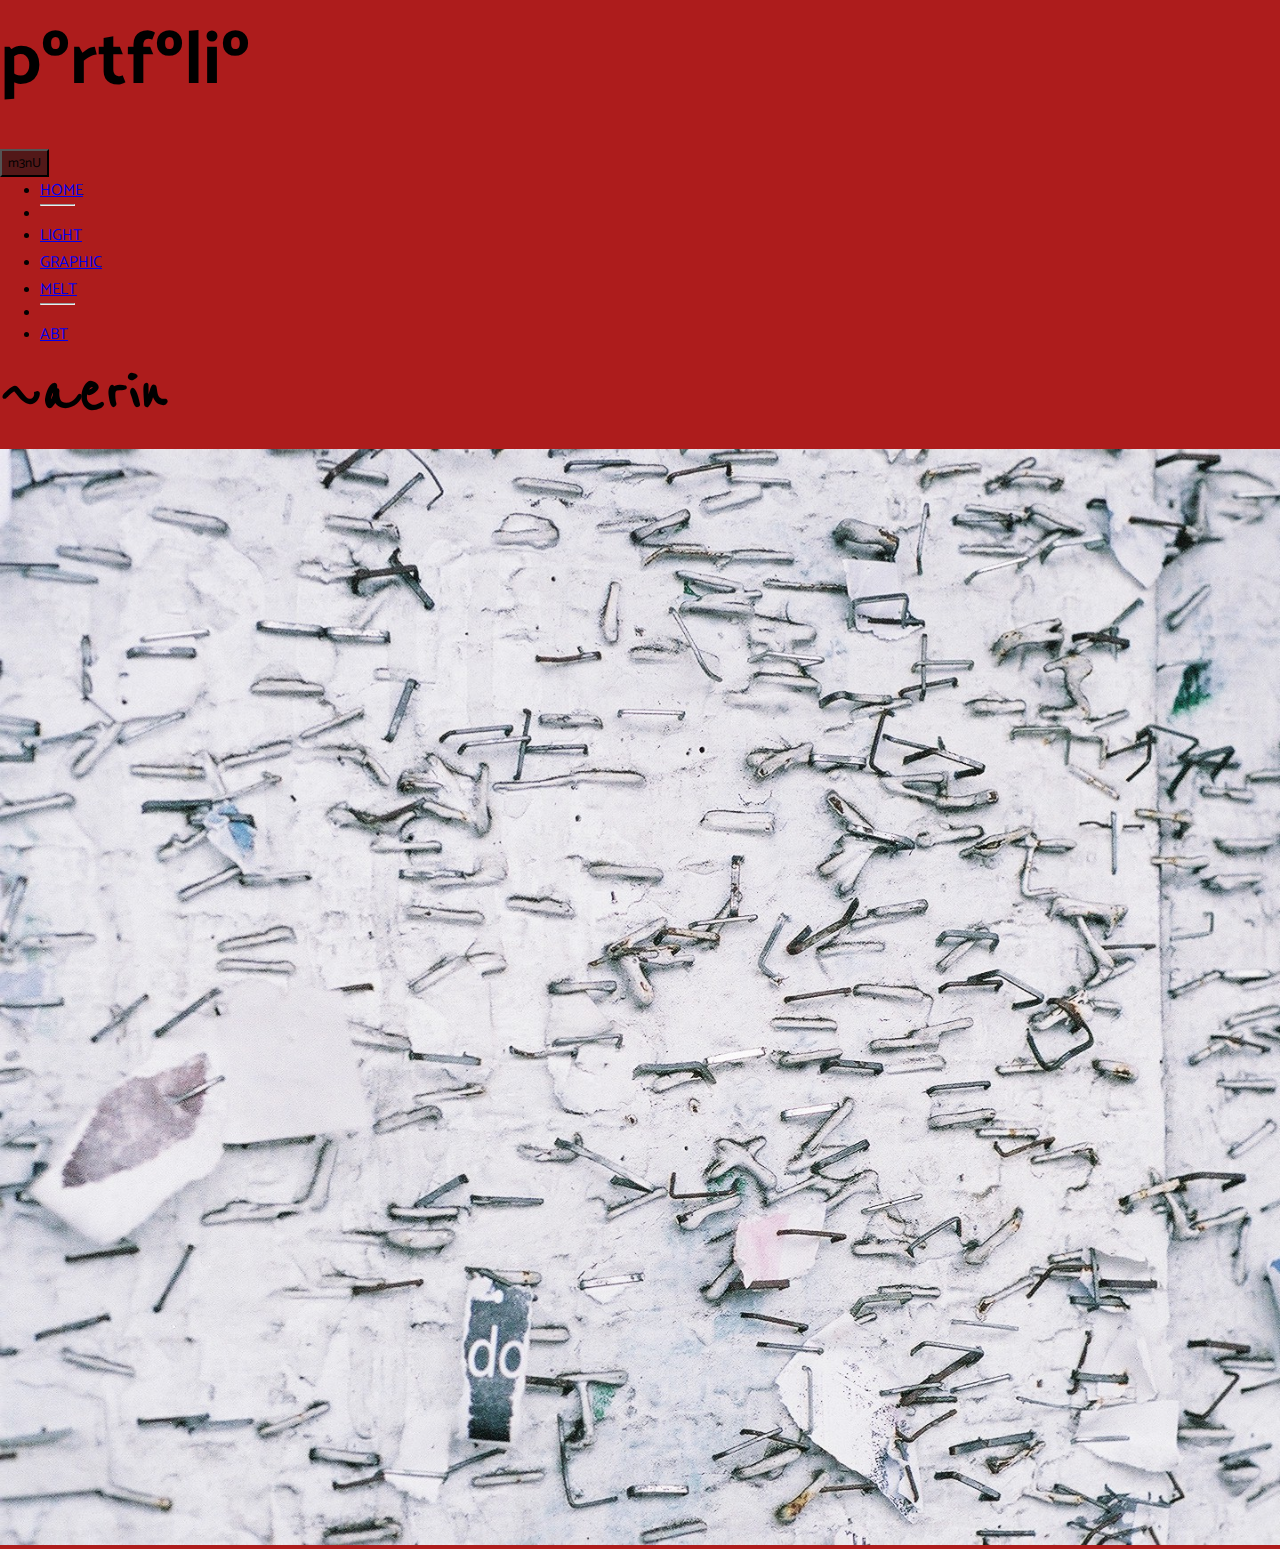
<file: index.html>
<!DOCTYPE html>

<html>
    <head>
        <title>_43R1N</title>
        <script src="https://cdn.jsdelivr.net/npm/bootstrap@5.0.0-beta3/dist/js/bootstrap.bundle.min.js" integrity="sha384-JEW9xMcG8R+pH31jmWH6WWP0WintQrMb4s7ZOdauHnUtxwoG2vI5DkLtS3qm9Ekf" crossorigin="anonymous"></script>
        <link href="https://cdn.jsdelivr.net/npm/bootstrap@5.0.0-beta3/dist/css/bootstrap.min.css" rel="stylesheet" integrity="sha384-eOJMYsd53ii+scO/bJGFsiCZc+5NDVN2yr8+0RDqr0Ql0h+rP48ckxlpbzKgwra6" crossorigin="anonymous">
        <link rel="preconnect" href="https://fonts.gstatic.com">
        <link href="https://fonts.googleapis.com/css2?family=Catamaran:wght@900&family=Reenie+Beanie&display=swap" rel="stylesheet">
        <link href="style2.css" rel="stylesheet" type="text/css">
    </head>

    <body>

        <!--header area-->
        <div style="margin-left: 0; margin-right: 0; width: 100vw;" class="container">
          <div class="row" style="margin:0; width:100vw;">
            <div class="col-sm-3">
              <h1>pºrtfºliº</h1>
            </div>
            <div class="col-sm-7">
              <!-- Dropdown menu button -->
              <div style="margin-left: 0;" class="btn-group">
                <button style="background-color: #521818; font-family: 'Catamaran', sans-serif;" class="btn btn-secondary btn-lg dropdown-toggle" type="button" data-bs-toggle="dropdown" aria-expanded="false">
                  m3nU
                </button>
                <ul class="dropdown-menu">
                  <li><a style="font-family: 'Catamaran', sans-serif;"class="dropdown-item" href="index.html">HOME</a></li>
                  <li><hr class="dropdown-divider"></li>
                  <li><a style="font-family: 'Catamaran', sans-serif;"class="dropdown-item" href="photo.html">LIGHT</a></li>
                  <li><a style="font-family: 'Catamaran', sans-serif;"class="dropdown-item" href="drawpaint.html">GRAPHIC</a></li>
                  <li><a style="font-family: 'Catamaran', sans-serif;"class="dropdown-item" href="mixed.html">MELT</a></li>
                  <li><hr class="dropdown-divider"></li>
                  <li><a style="font-family: 'Catamaran', sans-serif;"class="dropdown-item" href="about.html">ABT</a></li>
                </ul>
              </div>
            </div>
            <div class="col-sm-2">
              <h2 style="font-size: 75px;">~aerin</h2>
            </div>
          </div>
        </div>


      <img style="padding: 0; width: 100vw; margin-top: 15px;" src="images/staple.JPG">








    </body>

</html>
</file>
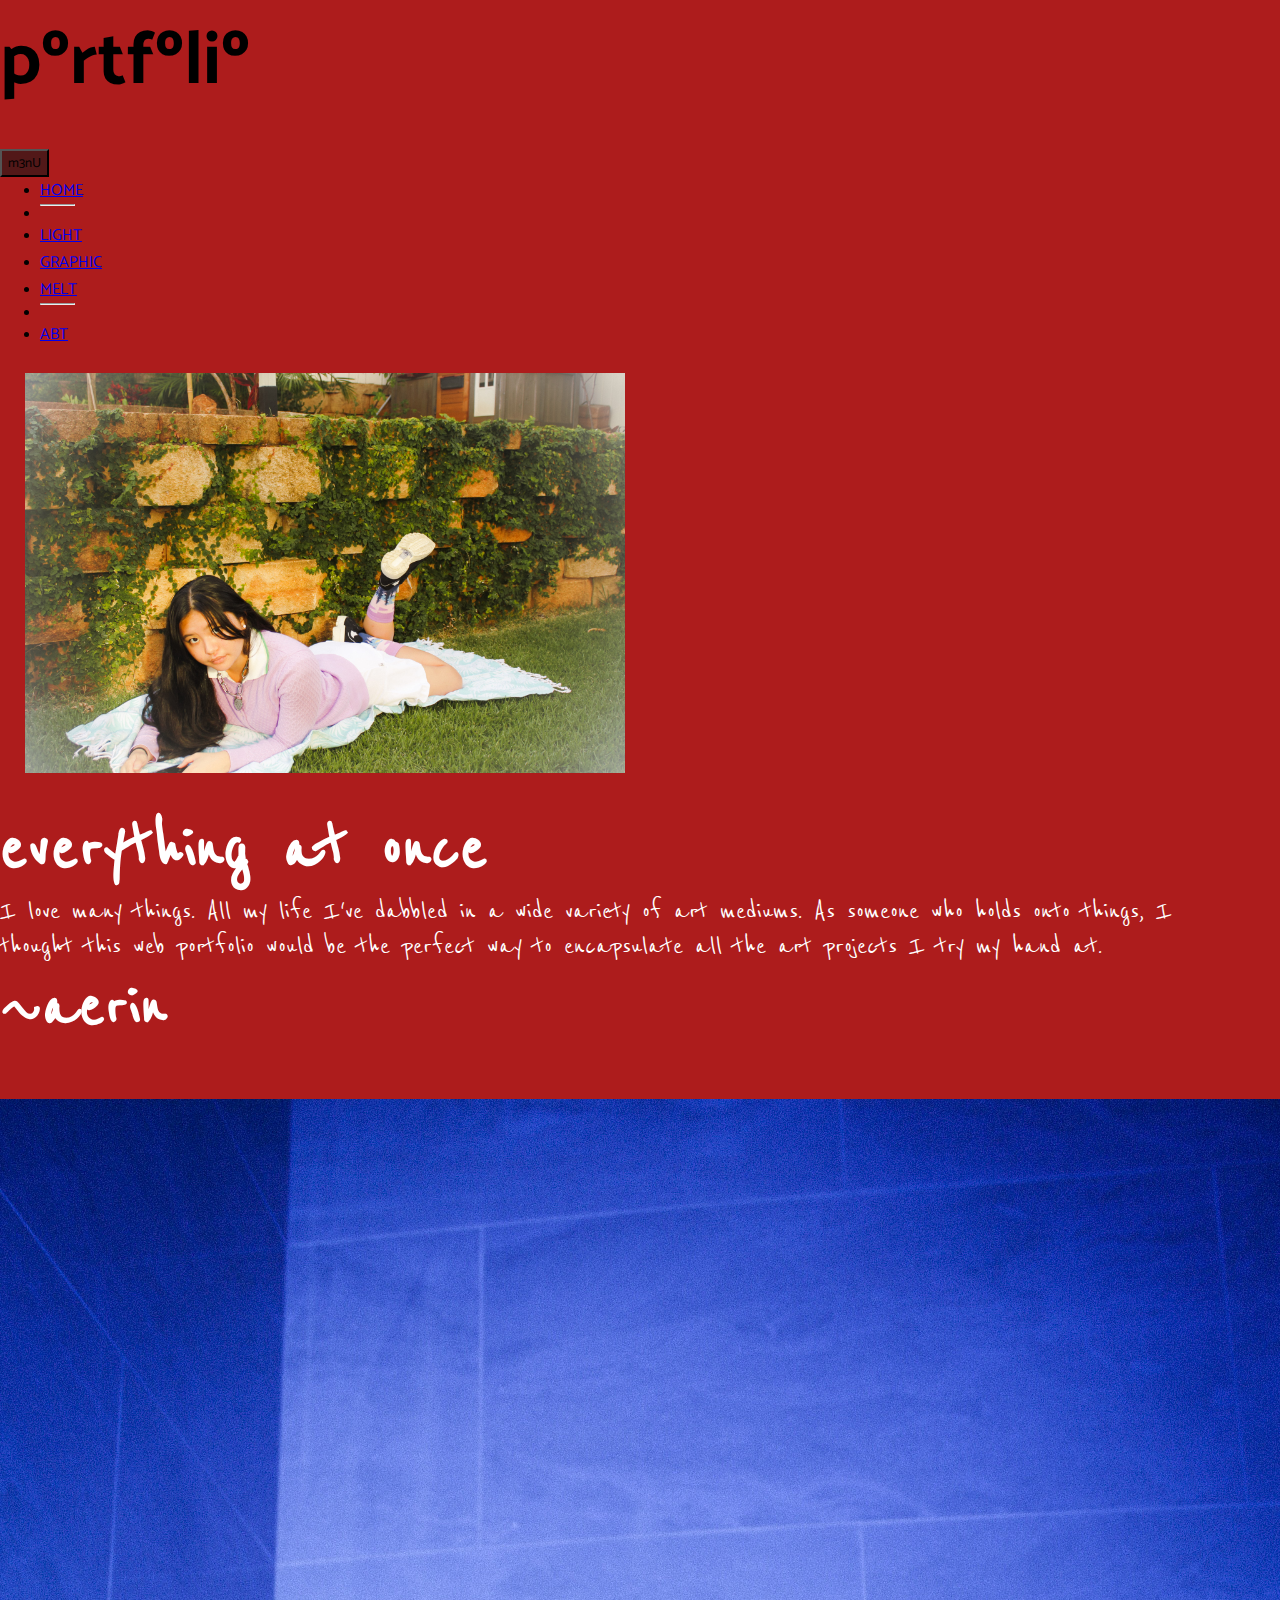
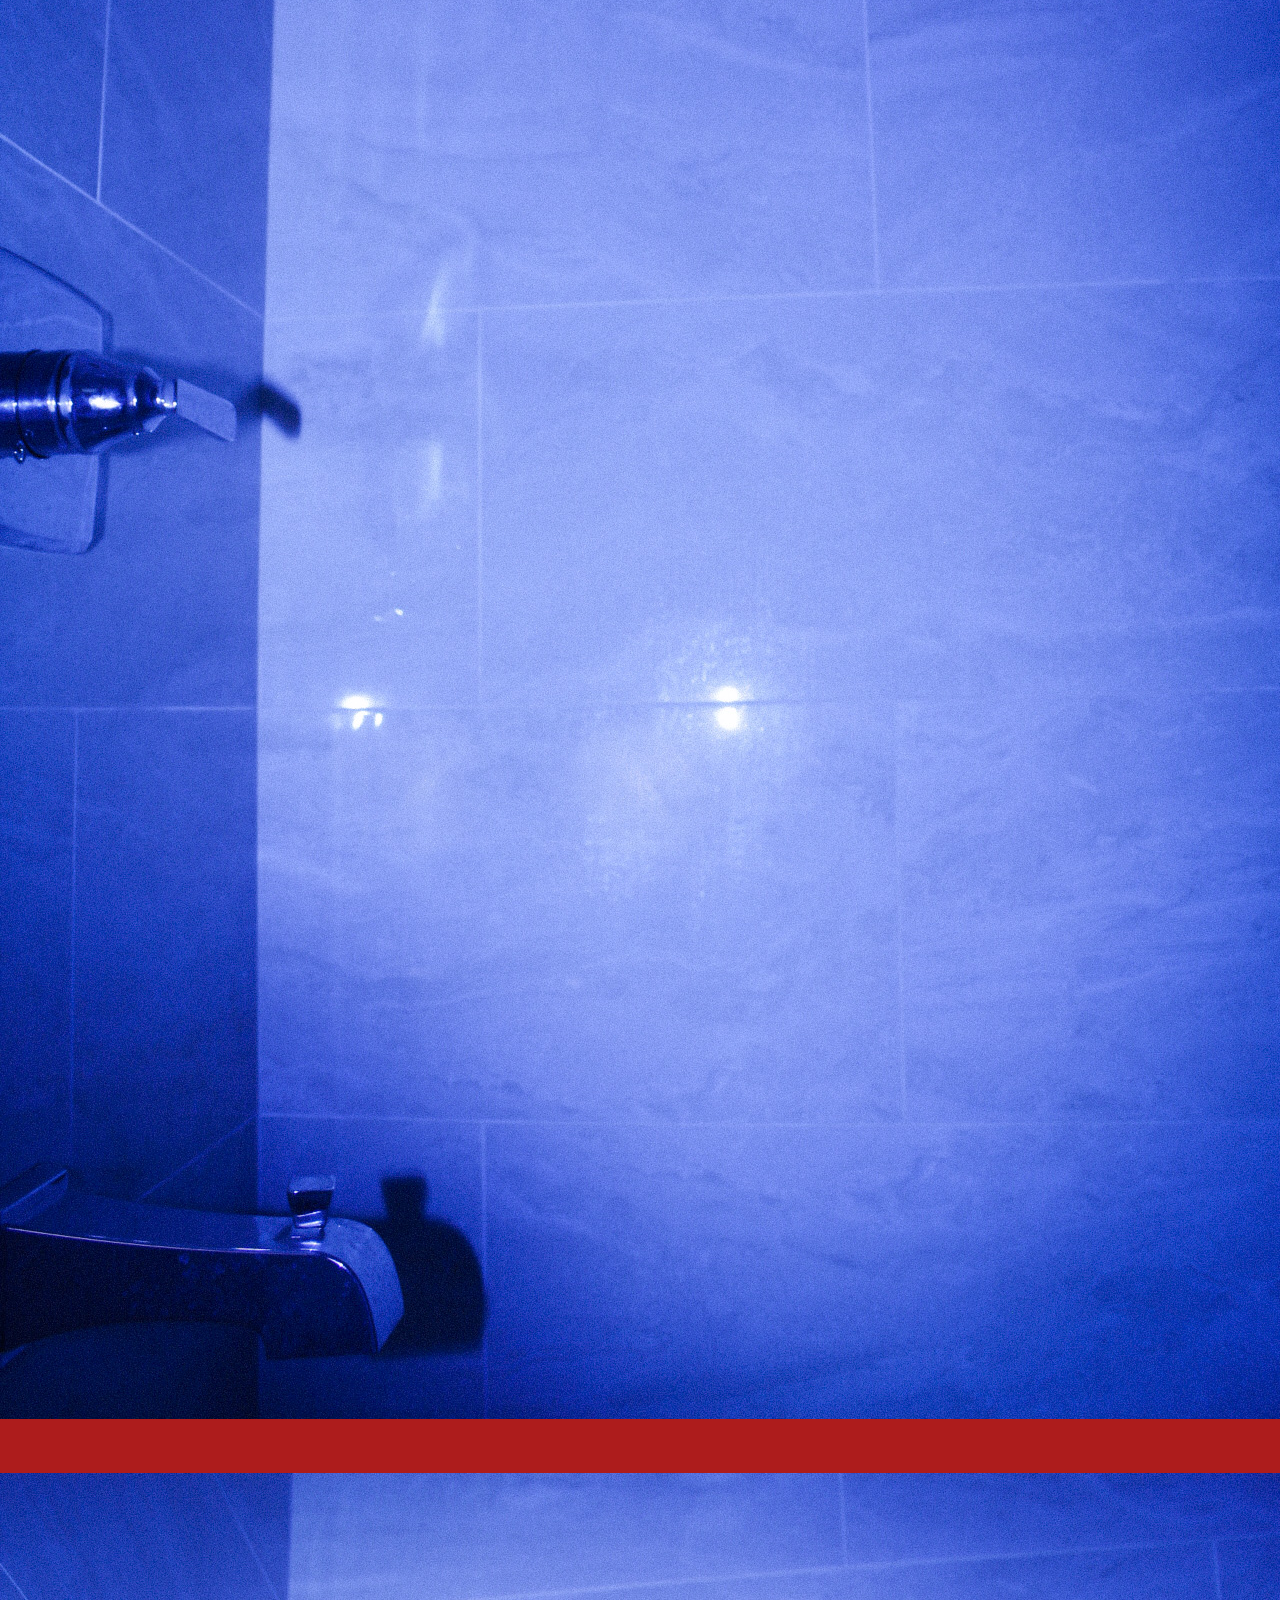
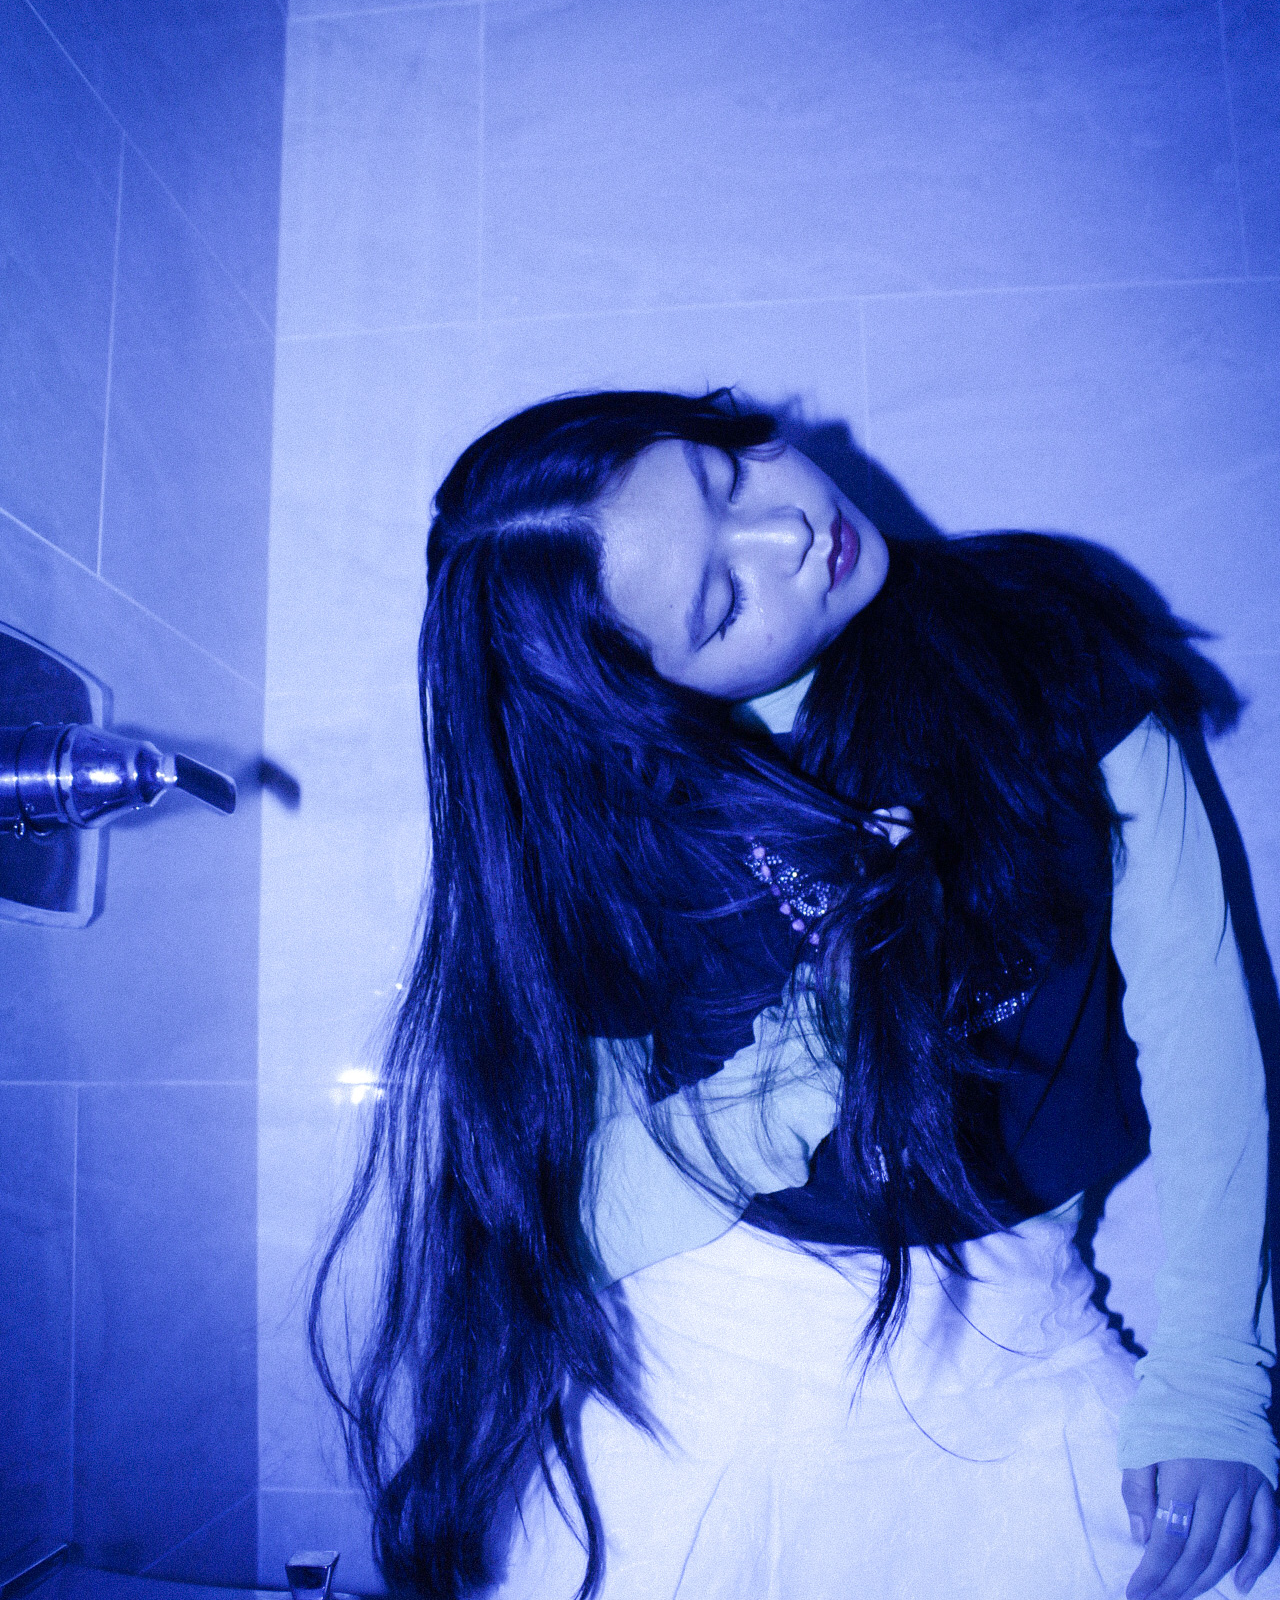
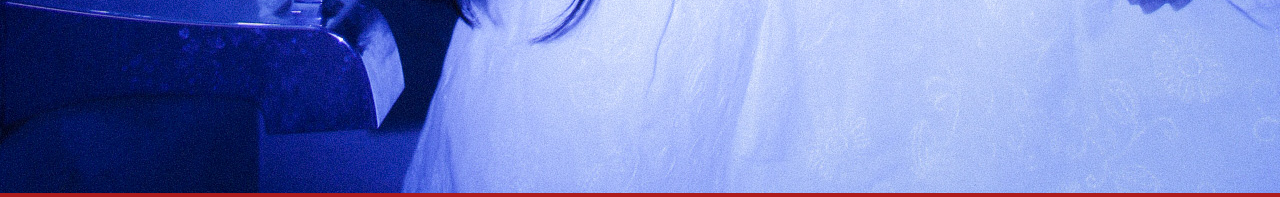
<file: about.html>
<!DOCTYPE html>

<html>
    <head>
        <title>ABT</title>
        <script src="https://cdn.jsdelivr.net/npm/bootstrap@5.0.0-beta3/dist/js/bootstrap.bundle.min.js" integrity="sha384-JEW9xMcG8R+pH31jmWH6WWP0WintQrMb4s7ZOdauHnUtxwoG2vI5DkLtS3qm9Ekf" crossorigin="anonymous"></script>
        <link href="https://cdn.jsdelivr.net/npm/bootstrap@5.0.0-beta3/dist/css/bootstrap.min.css" rel="stylesheet" integrity="sha384-eOJMYsd53ii+scO/bJGFsiCZc+5NDVN2yr8+0RDqr0Ql0h+rP48ckxlpbzKgwra6" crossorigin="anonymous">
        <link rel="preconnect" href="https://fonts.gstatic.com">
        <link href="https://fonts.googleapis.com/css2?family=Catamaran:wght@900&family=Reenie+Beanie&display=swap" rel="stylesheet">
        <link href="style2.css" rel="stylesheet" type="text/css">

    </head>

    <body>

        <!--header area-->
        <div style="margin-left: 0; margin-right: 0;" class="container">
          <div style="width: 100vw;" class="row">
            <div class="col-sm-3">
              <h1>pºrtfºliº</h1>
            </div>
            <div class="col-sm-7">
              <!-- Dropdown menu button -->
              <div style="margin-left: 0;" class="btn-group">
                <button style="background-color: #521818; font-family: 'Catamaran', sans-serif;" class="btn btn-secondary btn-lg dropdown-toggle" type="button" data-bs-toggle="dropdown" aria-expanded="false">
                  m3nU
                </button>
                <ul class="dropdown-menu">
                  <li><a style="font-family: 'Catamaran', sans-serif;"class="dropdown-item" href="index.html">HOME</a></li>
                  <li><hr class="dropdown-divider"></li>
                  <li><a style="font-family: 'Catamaran', sans-serif;"class="dropdown-item" href="photo.html">LIGHT</a></li>
                  <li><a style="font-family: 'Catamaran', sans-serif;"class="dropdown-item" href="drawpaint.html">GRAPHIC</a></li>
                  <li><a style="font-family: 'Catamaran', sans-serif;"class="dropdown-item" href="mixed.html">MELT</a></li>
                  <li><hr class="dropdown-divider"></li>
                  <li><a style="font-family: 'Catamaran', sans-serif;"class="dropdown-item" href="about.html">ABT</a></li>
                </ul>
              </div>
            </div>
            <div class="col-sm-2">

            </div>
          </div>
        </div>

        <!--content area-->
        <div style="width: 100vw;" class="container">
          <div style="width: 100vw;" class="row">
            <div class="col">
              <img width=650px src="images/aerin.JPG">
            </div>
            <div class="col">
              <h2 style="color: #fff;">everything at once</h2>
              <p style="margin-right: 100px;">
                I love many things. All my life I've dabbled in a
                wide variety of art mediums. As someone who holds
                onto things, I thought this web portfolio would be
                the perfect way to encapsulate all the art projects
                I try my hand at.
              </p>
              <h2 style="font-size: 75px; color: #fff;">~aerin</h2>
            </div>
          </div>
          <div style="width: 100vw;" class="row">
            <!--<div class="col-sm-1"></div>-->
            <div style="margin: 0; padding: 0; margin-top: 50px;" class="col-sm">
              <img style="margin: 0; padding: 0;" width=100% src="images/blue.JPG">
            </div>
            <div style="margin: 0; padding: 0; margin-top: 50px;" class="col-sm">
              <img style="margin: 0; padding: 0;" width=100% src="images/blue2.JPG">
            </div>
            <!--<div class="col-sm-1"></div>-->
          </div>
        </div>





    </body>




</html>
</file>
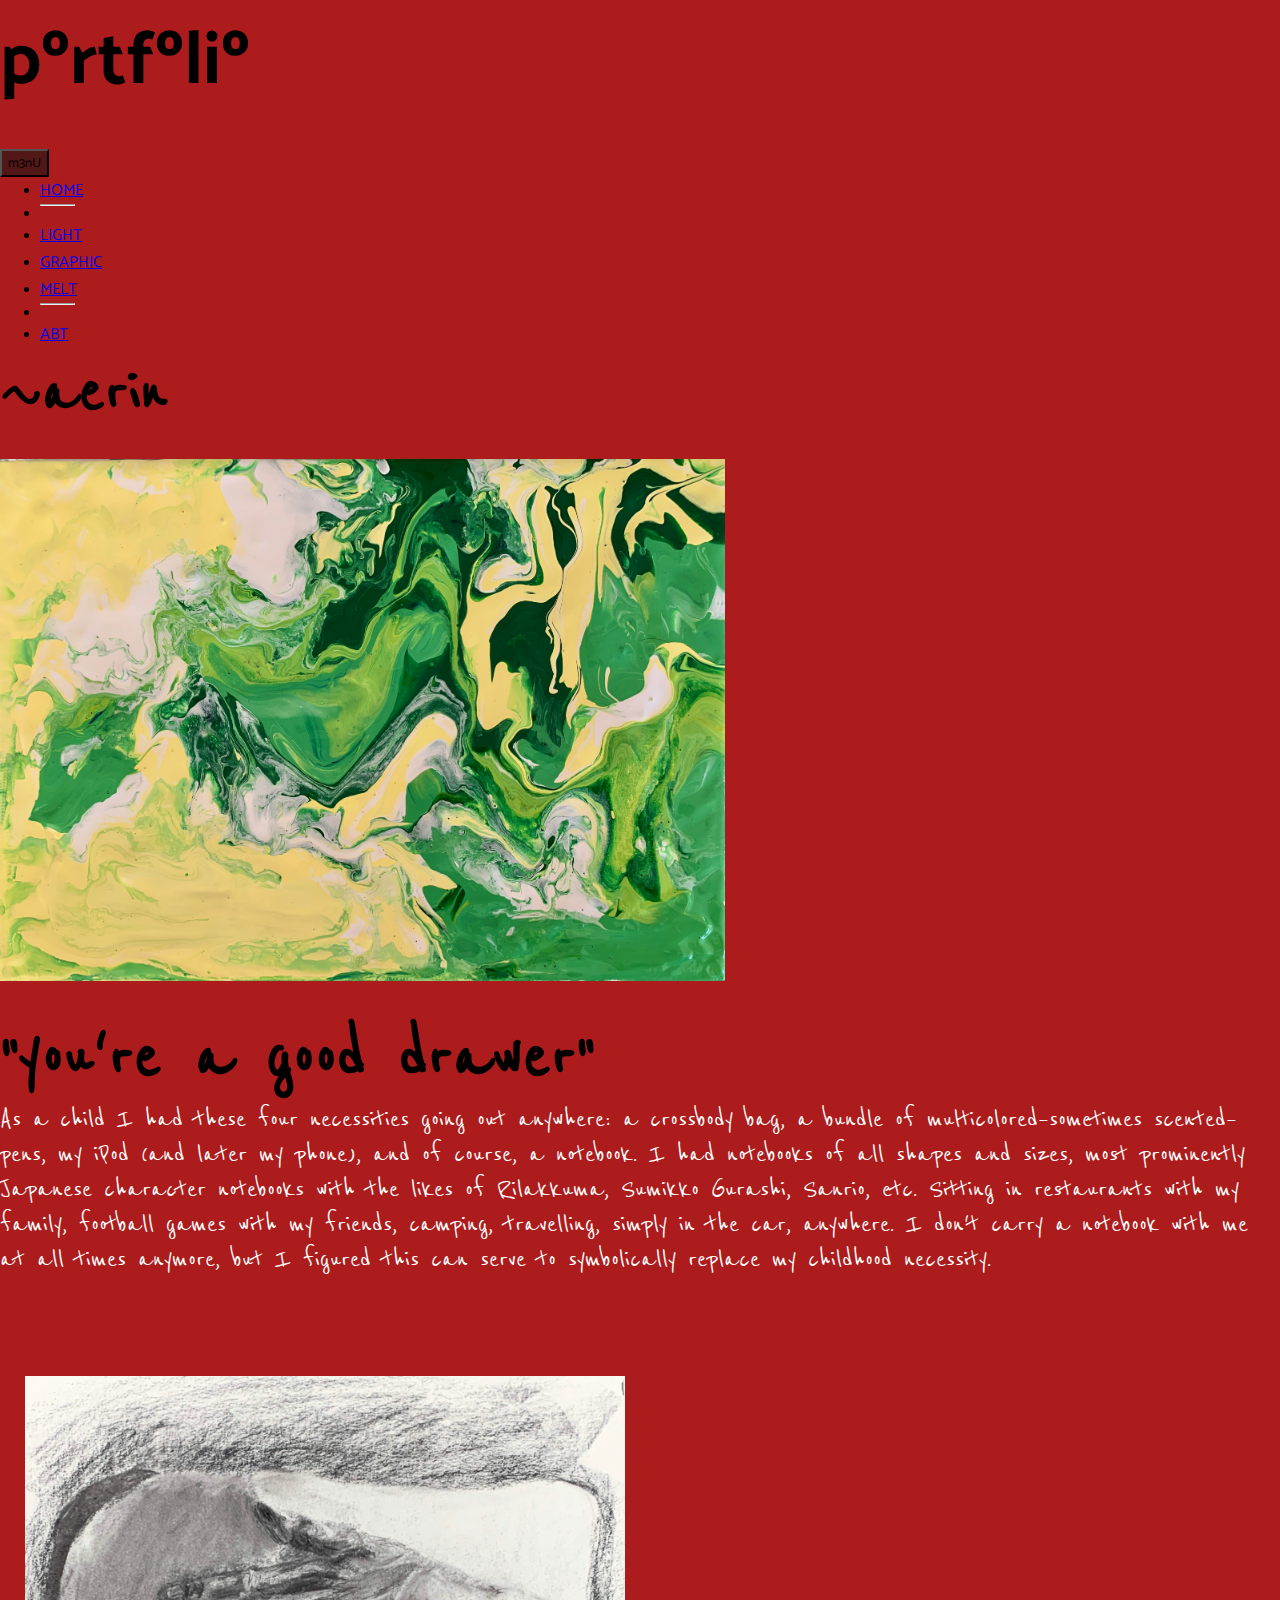
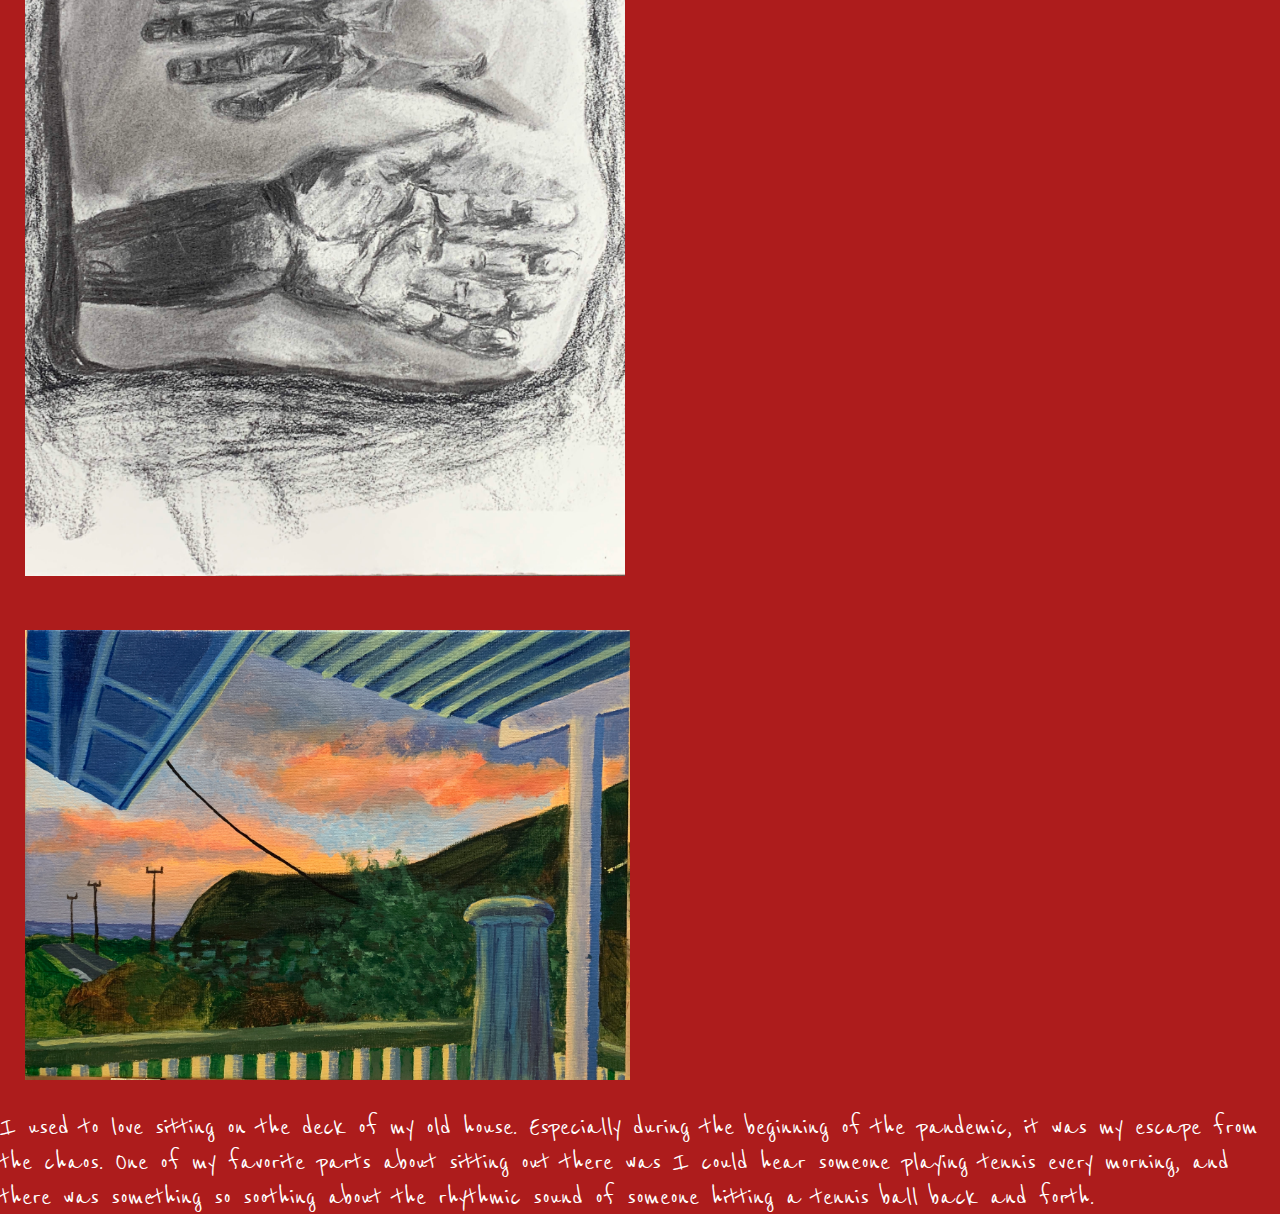
<file: drawpaint.html>
<!DOCTYPE html>

<html>
    <head>
        <title>GRAPHIC</title>
        <script src="https://cdn.jsdelivr.net/npm/bootstrap@5.0.0-beta3/dist/js/bootstrap.bundle.min.js" integrity="sha384-JEW9xMcG8R+pH31jmWH6WWP0WintQrMb4s7ZOdauHnUtxwoG2vI5DkLtS3qm9Ekf" crossorigin="anonymous"></script>
        <link href="https://cdn.jsdelivr.net/npm/bootstrap@5.0.0-beta3/dist/css/bootstrap.min.css" rel="stylesheet" integrity="sha384-eOJMYsd53ii+scO/bJGFsiCZc+5NDVN2yr8+0RDqr0Ql0h+rP48ckxlpbzKgwra6" crossorigin="anonymous">
        <link rel="preconnect" href="https://fonts.gstatic.com">
        <link href="https://fonts.googleapis.com/css2?family=Catamaran:wght@900&family=Reenie+Beanie&display=swap" rel="stylesheet">
        <link href="style2.css" rel="stylesheet" type="text/css">

    </head>

    <body>

        <!--header area-->
        <div style="margin-left: 0; margin-right: 0;" class="container">
          <div style="width: 100vw;" class="row">
            <div class="col-sm-3">
              <h1>pºrtfºliº</h1>
            </div>
            <div class="col-sm-7">
              <!-- Dropdown menu button -->
              <div style="margin-left: 0;" class="btn-group">
                <button style="background-color: #521818; font-family: 'Catamaran', sans-serif;" class="btn btn-secondary btn-lg dropdown-toggle" type="button" data-bs-toggle="dropdown" aria-expanded="false">
                  m3nU
                </button>
                <ul class="dropdown-menu">
                  <li><a style="font-family: 'Catamaran', sans-serif;"class="dropdown-item" href="index.html">HOME</a></li>
                  <li><hr class="dropdown-divider"></li>
                  <li><a style="font-family: 'Catamaran', sans-serif;"class="dropdown-item" href="photo.html">LIGHT</a></li>
                  <li><a style="font-family: 'Catamaran', sans-serif;"class="dropdown-item" href="drawpaint.html">GRAPHIC</a></li>
                  <li><a style="font-family: 'Catamaran', sans-serif;"class="dropdown-item" href="mixed.html">MELT</a></li>
                  <li><hr class="dropdown-divider"></li>
                  <li><a style="font-family: 'Catamaran', sans-serif;"class="dropdown-item" href="about.html">ABT</a></li>
                </ul>
              </div>
            </div>
            <div class="col-sm-2">
              <h2 style="font-size: 75px;">~aerin</h2>
            </div>
          </div>
        </div>

        <!--photos of work-->
        <div style="width: 100vw; margin-left: 0; margin-right: 0;" class="container">
          <div style="width: 100vw;" class="row">
            <div style="padding-left: 0; margin-left: 0;" class="col">
              <img style="padding-left: 0; margin-left: 0;" width=750px src="images/drip.jpg">
            </div>
            <div class="col">
              <h2>"you're a good drawer"</h2>
              <p style="margin-right: 15px;">
                As a child I had these four necessities going out anywhere:
                a crossbody bag, a bundle of multicolored–sometimes scented–pens,
                my iPod (and later my phone), and of course, a notebook. I had
                notebooks of all shapes and sizes, most prominently Japanese character
                notebooks with the likes of Rilakkuma, Sumikko Gurashi, Sanrio, etc.
                Sitting in restaurants with my family, football games with my friends,
                camping, travelling, simply in the car, anywhere. I don't carry a notebook
                with me at all times anymore, but I figured this can serve to symbolically
                replace my childhood necessity.
              </p>
            </div>
          </div>
          <div style="width: 100vw;" class="row">
            <div class="col-sm-5">
              <img style="margin-top: 75px;" width=650px src="images/charcoal.JPG">
            </div>
            <div class="col-sm-1"></div>
            <div style="padding-right: 0; margin-right: 0;" class="col-sm-6">
              <img style="padding-right: 0; margin-right: 0;" width=630px src="images/deck.jpeg">
              <p style="margin-right: 20px;">
                I used to love sitting on the deck of my old house. Especially during the beginning
                of the pandemic, it was my escape from the chaos. One of my favorite parts about
                sitting out there was I could hear someone playing tennis every morning, and there
                was something so soothing about the rhythmic sound of someone hitting a tennis ball
                back and forth.
              </p>
            </div>
          </div>
        </div>



    </body>




</html>
</file>
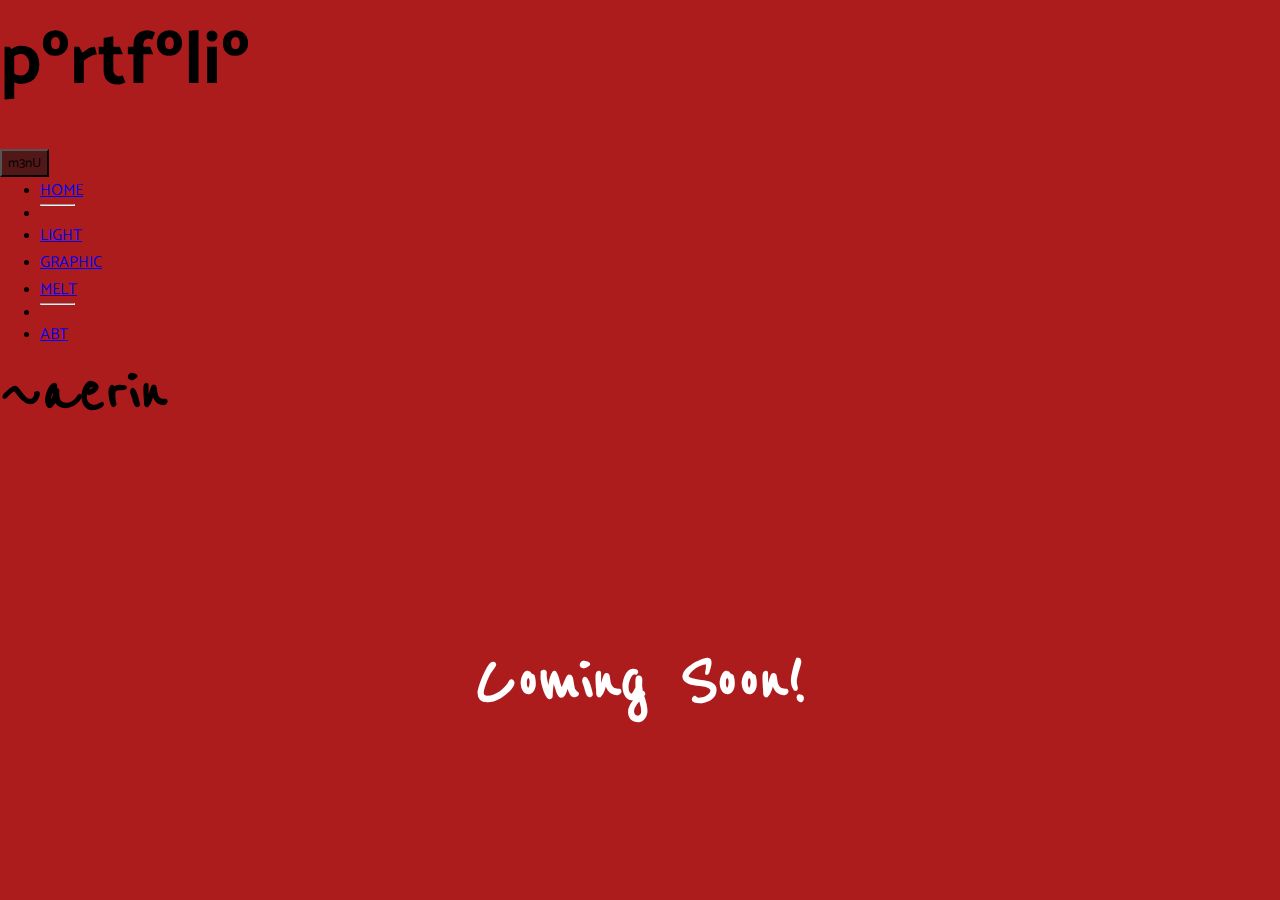
<file: mixed.html>
<!DOCTYPE html>

<html>
    <head>
        <title>MELT</title>
        <script src="https://cdn.jsdelivr.net/npm/bootstrap@5.0.0-beta3/dist/js/bootstrap.bundle.min.js" integrity="sha384-JEW9xMcG8R+pH31jmWH6WWP0WintQrMb4s7ZOdauHnUtxwoG2vI5DkLtS3qm9Ekf" crossorigin="anonymous"></script>
        <link href="https://cdn.jsdelivr.net/npm/bootstrap@5.0.0-beta3/dist/css/bootstrap.min.css" rel="stylesheet" integrity="sha384-eOJMYsd53ii+scO/bJGFsiCZc+5NDVN2yr8+0RDqr0Ql0h+rP48ckxlpbzKgwra6" crossorigin="anonymous">
        <link rel="preconnect" href="https://fonts.gstatic.com">
        <link href="https://fonts.googleapis.com/css2?family=Catamaran:wght@900&family=Reenie+Beanie&display=swap" rel="stylesheet">
        <link href="style2.css" rel="stylesheet" type="text/css">

    </head>

    <body>

        <!--header area-->
        <div style="margin-left: 0; margin-right: 0;" class="container">
          <div style="width: 100vw;" class="row">
            <div class="col-sm-3">
              <h1>pºrtfºliº</h1>
            </div>
            <div class="col-sm-7">
              <!-- Dropdown menu button -->
              <div style="margin-left: 0;" class="btn-group">
                <button style="background-color: #521818; font-family: 'Catamaran', sans-serif;" class="btn btn-secondary btn-lg dropdown-toggle" type="button" data-bs-toggle="dropdown" aria-expanded="false">
                  m3nU
                </button>
                <ul class="dropdown-menu">
                  <li><a style="font-family: 'Catamaran', sans-serif;"class="dropdown-item" href="index.html">HOME</a></li>
                  <li><hr class="dropdown-divider"></li>
                  <li><a style="font-family: 'Catamaran', sans-serif;"class="dropdown-item" href="photo.html">LIGHT</a></li>
                  <li><a style="font-family: 'Catamaran', sans-serif;"class="dropdown-item" href="drawpaint.html">GRAPHIC</a></li>
                  <li><a style="font-family: 'Catamaran', sans-serif;"class="dropdown-item" href="mixed.html">MELT</a></li>
                  <li><hr class="dropdown-divider"></li>
                  <li><a style="font-family: 'Catamaran', sans-serif;"class="dropdown-item" href="about.html">ABT</a></li>
                </ul>
              </div>
            </div>
            <div class="col-sm-2">
              <h2 style="font-size: 75px;">~aerin</h2>
            </div>
          </div>
        </div>

        <!--coming soon-->
        <h2 style="color: #fff; font-size: 80px; text-align: center; margin-top: 200px;">Coming Soon!</h2>



    </body>




</html>
</file>
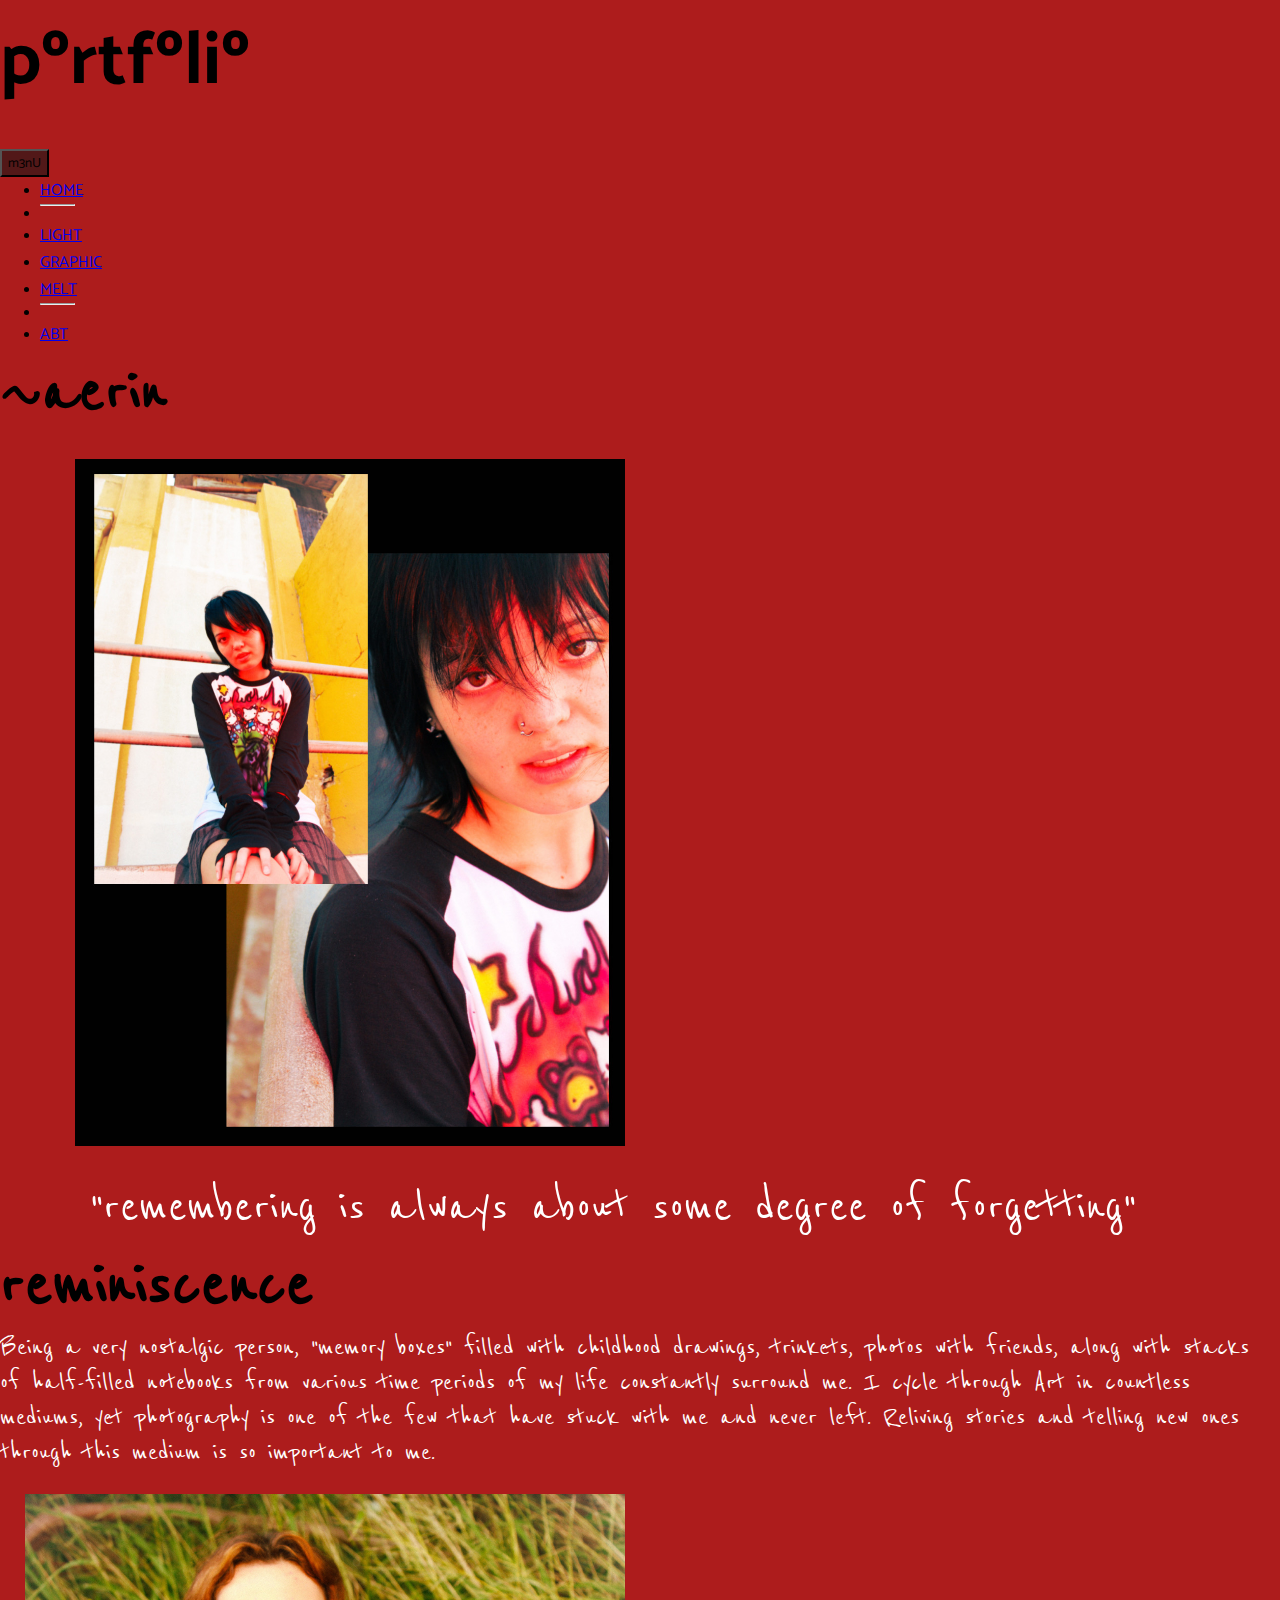
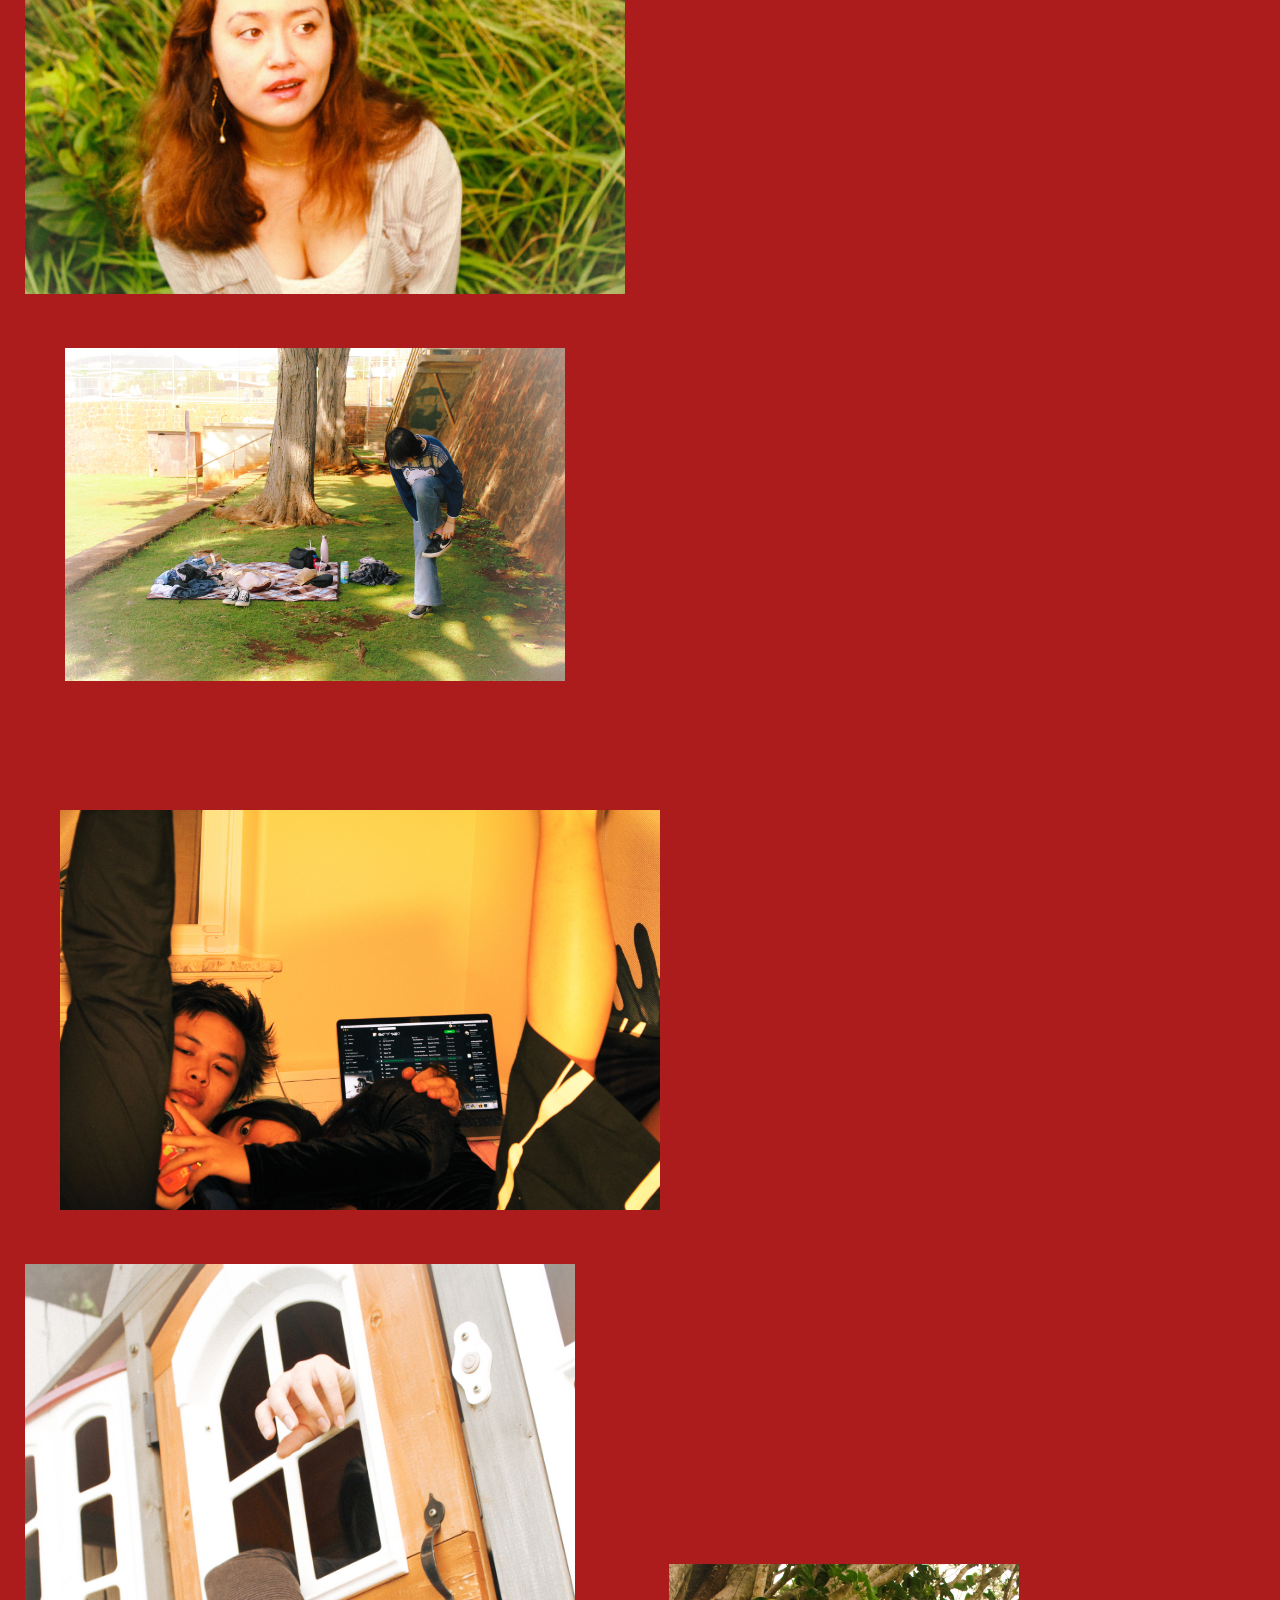
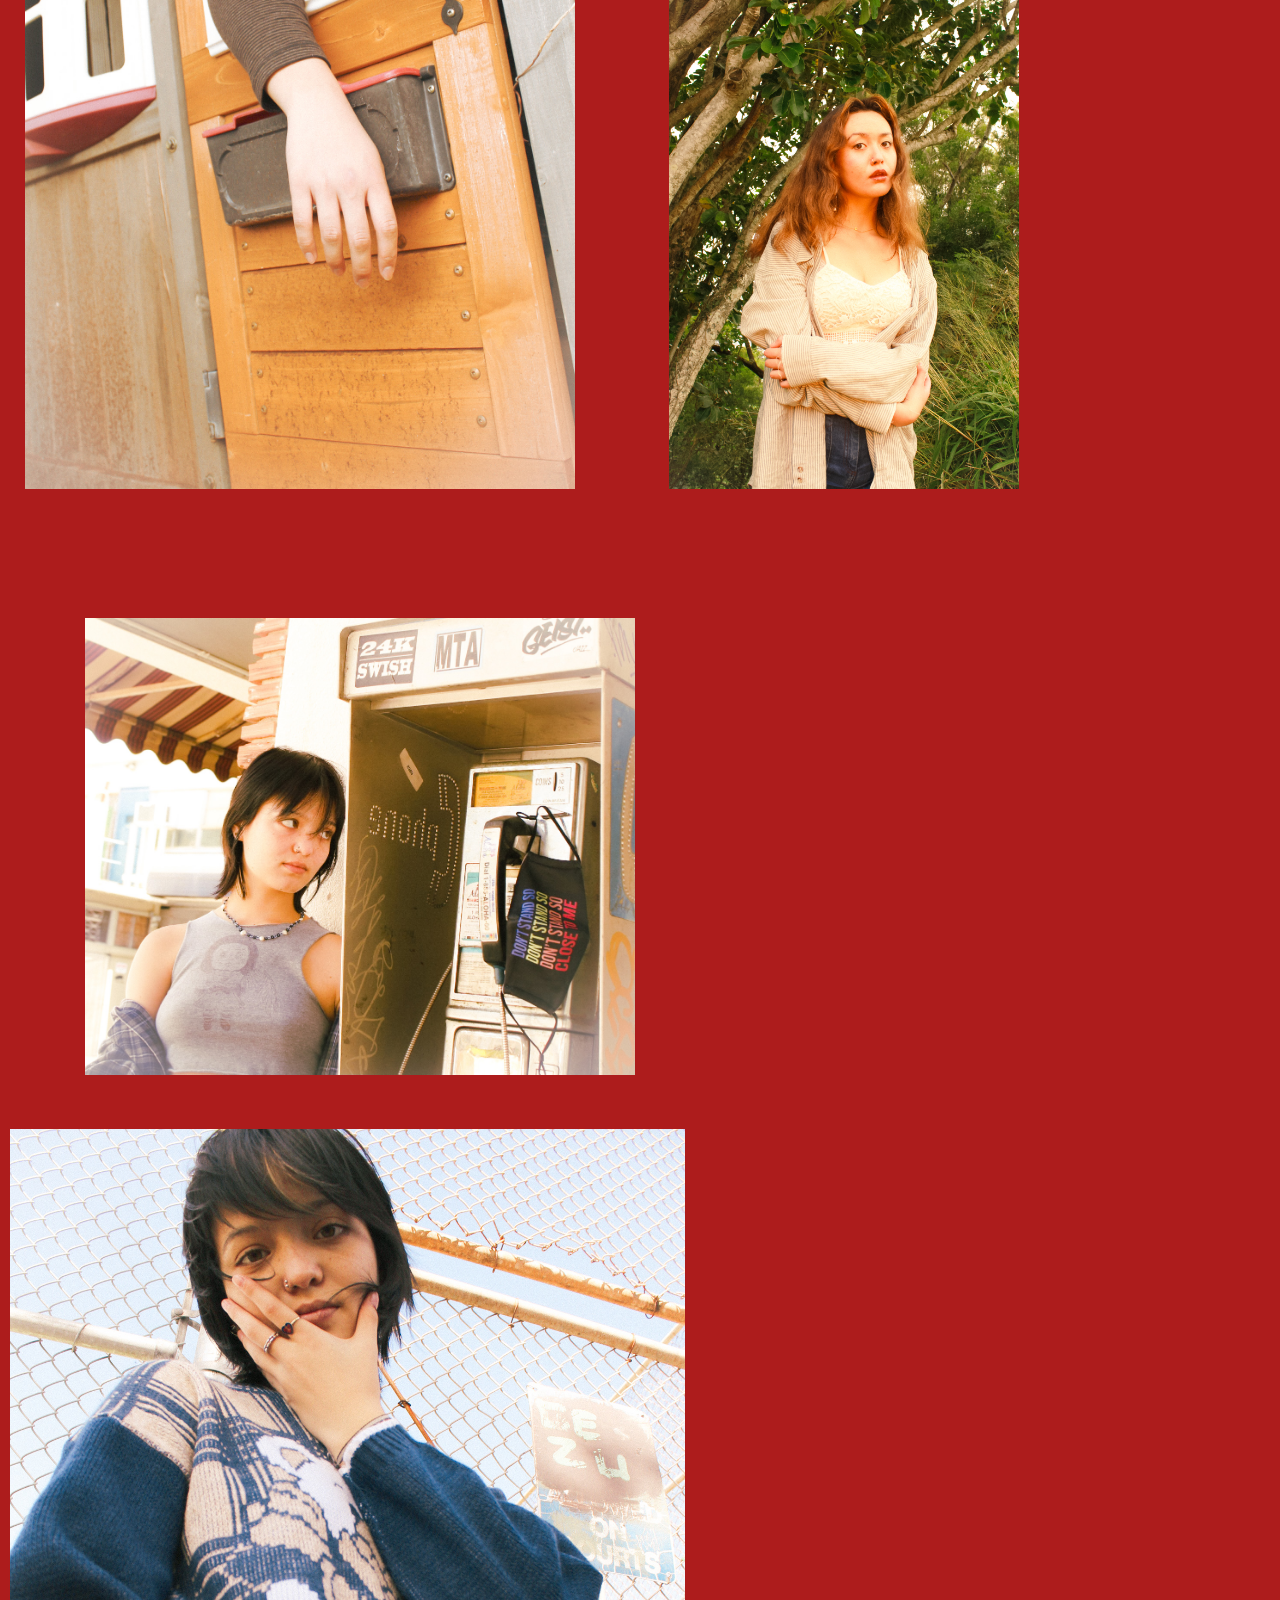
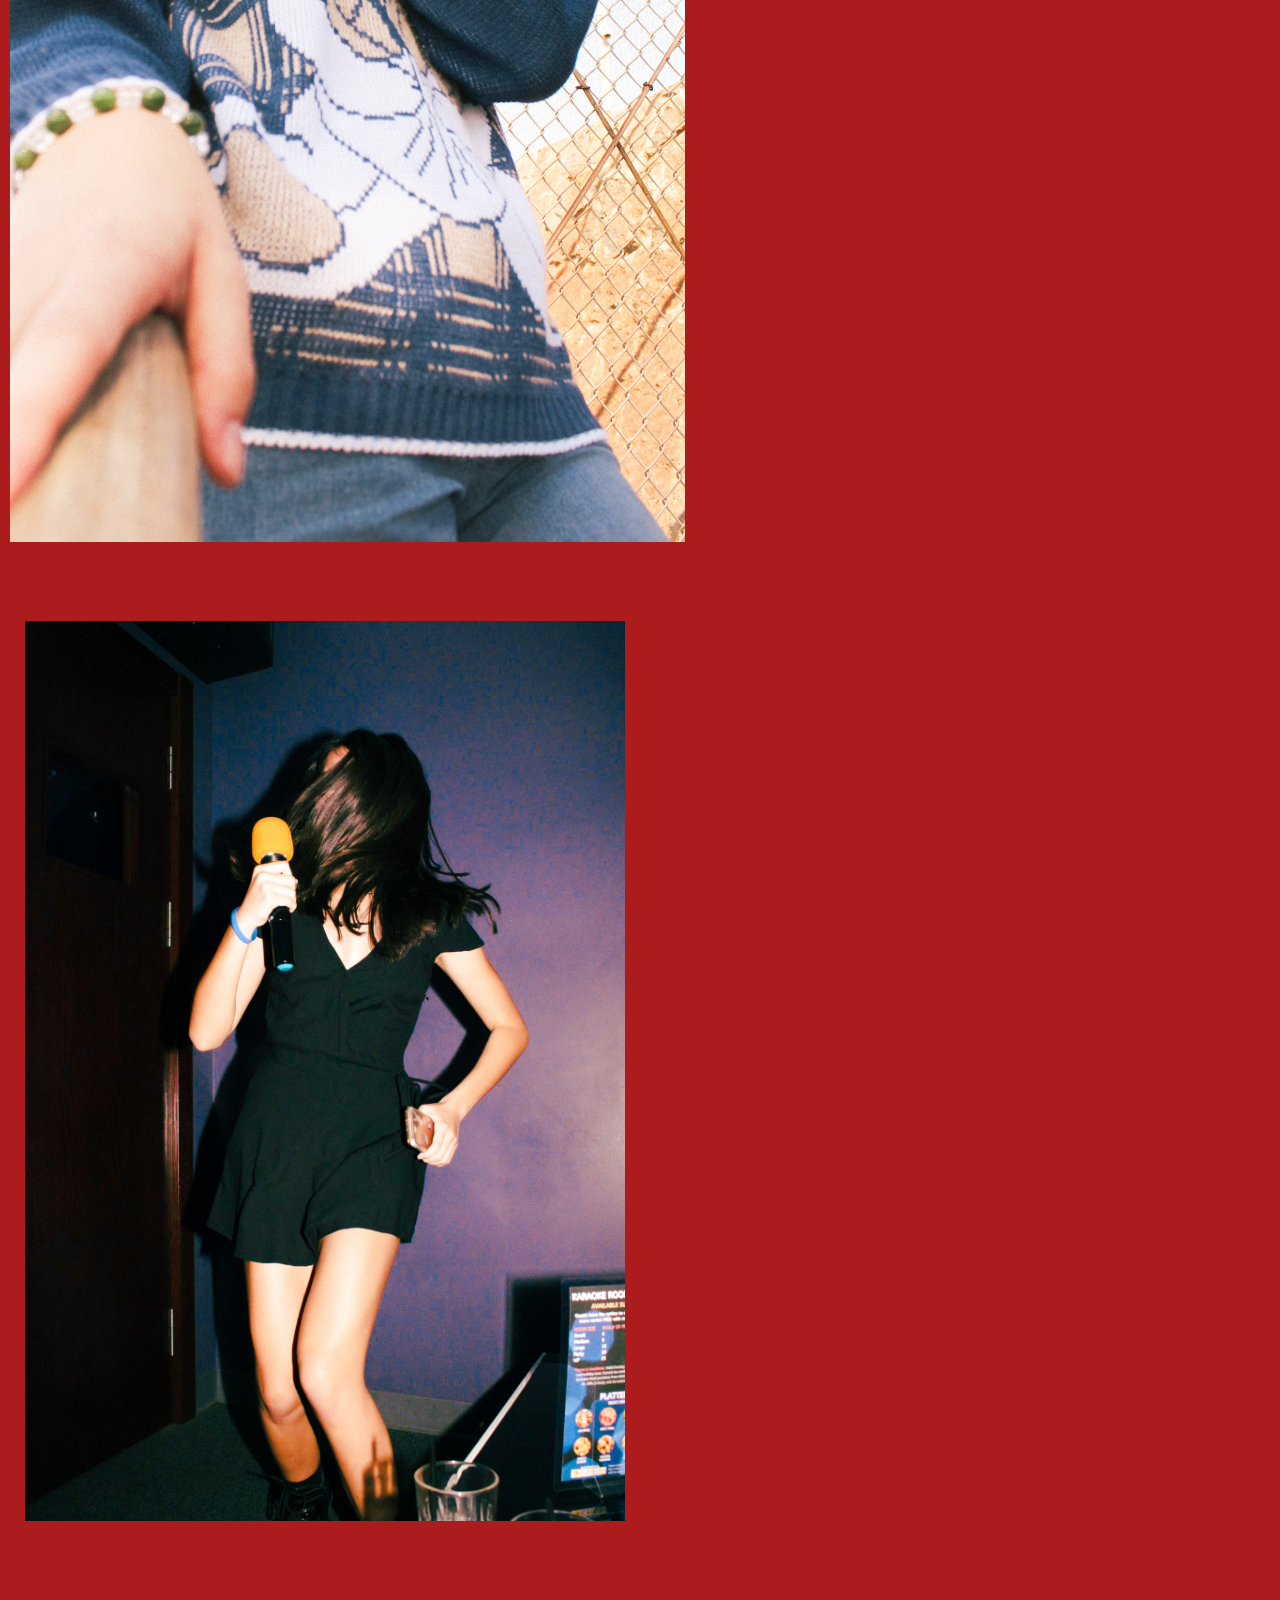
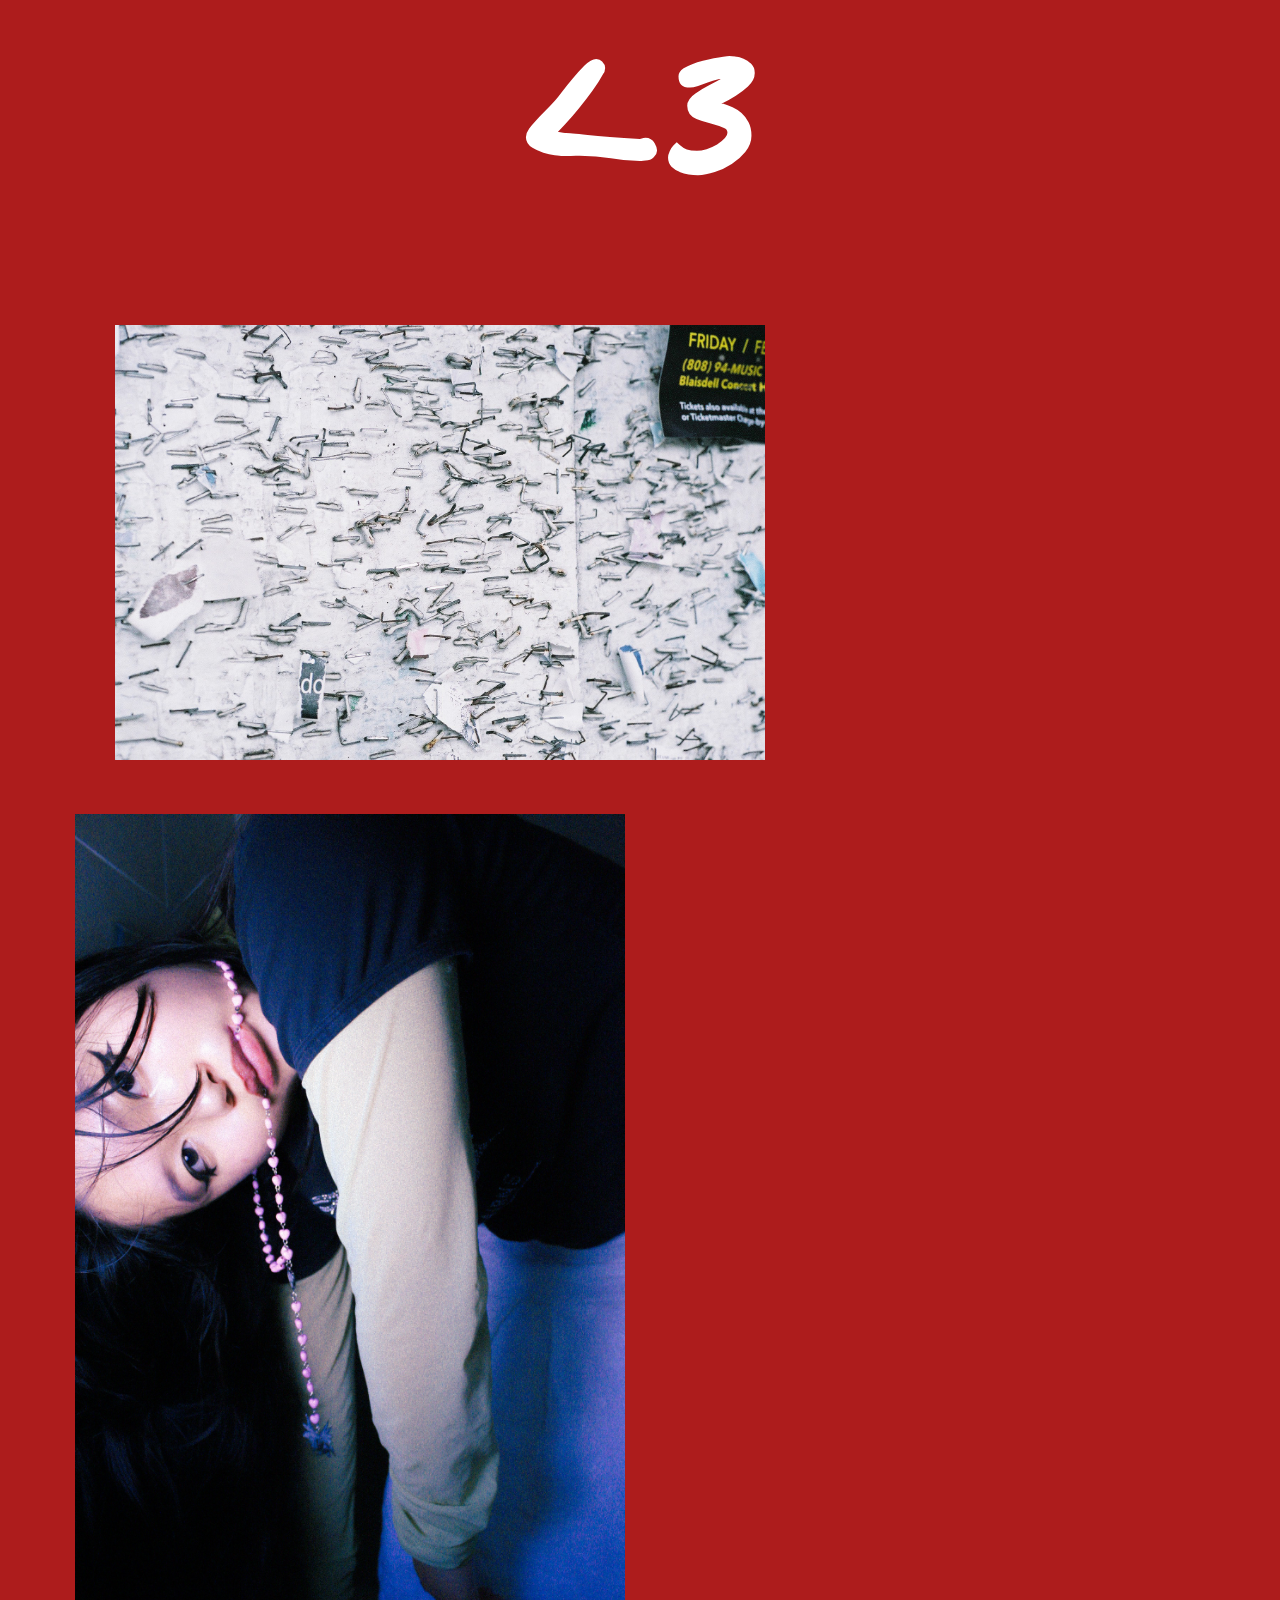
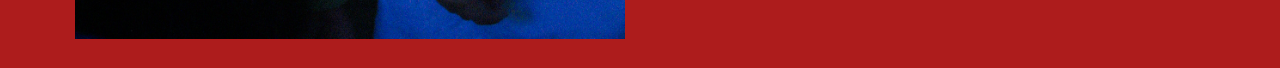
<file: photo.html>
<!DOCTYPE html>

<html>
    <head>
        <title>LIGHT</title>
        <script src="https://cdn.jsdelivr.net/npm/bootstrap@5.0.0-beta3/dist/js/bootstrap.bundle.min.js" integrity="sha384-JEW9xMcG8R+pH31jmWH6WWP0WintQrMb4s7ZOdauHnUtxwoG2vI5DkLtS3qm9Ekf" crossorigin="anonymous"></script>
        <link href="https://cdn.jsdelivr.net/npm/bootstrap@5.0.0-beta3/dist/css/bootstrap.min.css" rel="stylesheet" integrity="sha384-eOJMYsd53ii+scO/bJGFsiCZc+5NDVN2yr8+0RDqr0Ql0h+rP48ckxlpbzKgwra6" crossorigin="anonymous">
        <link rel="preconnect" href="https://fonts.gstatic.com">
        <link href="https://fonts.googleapis.com/css2?family=Catamaran:wght@900&family=Reenie+Beanie&display=swap" rel="stylesheet">
        <link href="style2.css" rel="stylesheet" type="text/css">

    </head>

    <body>

        <!--header area-->
        <div style="margin-left: 0; margin-right: 0; width: 100vw;" class="container">
          <div style="width: 100vw;" class="row">
            <div class="col-sm-3">
              <h1>pºrtfºliº</h1>
            </div>
            <div class="col-sm-7">
              <!-- Dropdown menu button -->
              <div style="margin-left: 0;" class="btn-group">
                <button style="background-color: #521818; font-family: 'Catamaran', sans-serif;" class="btn btn-secondary btn-lg dropdown-toggle" type="button" data-bs-toggle="dropdown" aria-expanded="false">
                  m3nU
                </button>
                <ul class="dropdown-menu">
                  <li><a style="font-family: 'Catamaran', sans-serif;"class="dropdown-item" href="index.html">HOME</a></li>
                  <li><hr class="dropdown-divider"></li>
                  <li><a style="font-family: 'Catamaran', sans-serif;"class="dropdown-item" href="photo.html">LIGHT</a></li>
                  <li><a style="font-family: 'Catamaran', sans-serif;"class="dropdown-item" href="drawpaint.html">GRAPHIC</a></li>
                  <li><a style="font-family: 'Catamaran', sans-serif;"class="dropdown-item" href="mixed.html">MELT</a></li>
                  <li><hr class="dropdown-divider"></li>
                  <li><a style="font-family: 'Catamaran', sans-serif;"class="dropdown-item" href="about.html">ABT</a></li>
                </ul>
              </div>
            </div>
            <div class="col-sm-2">
              <h2 style="font-size: 75px;">~aerin</h2>
            </div>
          </div>
        </div>


        <!--photo grid-->
        <div style="margin-right: 0; width: 100vw;" class="container">

          <div style="width: 100vw;" class="row">
            <div class="col-sm-6">
              <img style="margin-left: 50px;" class="right" width=600px src="images/red4.JPEG">
              <p style="margin-left: 90px; font-size: 55px;">"remembering is always about some degree of forgetting"</p>
            </div>
            <div class="col-sm-6">
              <h2 style="margin-left: 0;">reminiscence</h2>
              <p style="margin-left: 0; margin-right: 15px;">
                Being a very nostalgic person, "memory boxes" filled with childhood drawings, trinkets,
                photos with friends, along with stacks of half-filled notebooks from various time periods
                of my life constantly surround me. I cycle through Art in countless mediums, yet photography
                is one of the few that have stuck with me and never left. Reliving stories and
                telling new ones through this medium is so important to me.
              </p>
              <img style="margin-right: 5px;" width= 650px src="images/green2.JPG">
            </div>
          </div>

          <div style="width: 100vw;" class="row">
            <div class="col-sm-5">
              <img style="margin-left: 40px;" width="550px" src="images/lily3.JPG">
            </div>
            <div class="col-sm-5">
              <img style="margin-top:75px; margin-left: 35px;" class="center" width="650px" src="images/val.JPG">
            </div>
            <div class="col-sm-2"></div>
          </div>

          <div style="width: 100vw;" class="row">
            <div class="col-sm-5">
              <img width=600px src="images/warm.JPG">
              <img style="margin-left: 40px; margin-top: 65px;" width=400px src="images/green.JPG">
            </div>
            <div class="col-sm-7">
              <img style="margin-top: 75px; margin-left: 60px;" width=600px src="images/lily2.JPG">
              <img style="margin-left: 10px; padding-left: 0;" width=700px src="images/lily5.JPG">
            </div>
          </div>

          <div style="width: 100vw; margin-top: 25px;" class="row">
            <div class="col-sm-5">
              <img width=650px src="images/sing.JPG">
              <h2 style="color: #fff; font-size: 300px; text-align: center;">
                &lt;3
              </h2>
            </div>
            <div class="col-sm-7">
              <img style="margin-top: 50px; margin-left: 90px;" width= 700px src="images/staples.JPG">
              <img style="margin-left: 50px;" width=600px src="images/blue3.JPG">
            </div>
          </div>

        </div>




    </body>




</html>
</file>
<file: style2.css>
* {
    box-sizing: border-box;
    margin: 0;
}

body {
    background-color: #ad1c1c;
}

h1 {
    font-family: 'Catamaran', sans-serif;
    font-size: 75px;
    margin: 0;
}

h2 {
    font-family: 'Reenie Beanie', cursive;
    font-size: 80px;
}

p {
    font-family: 'Reenie Beanie', cursive;
    font-size: 30px;
    color: #fff;
}

.btn-group {
    width: 75px;
    margin-top: 25px;

}


img {
    padding: 25px;
}

.container {
    margin-right: 0;
    margin-left: 0;
    width: 100vw;
}
</file>
